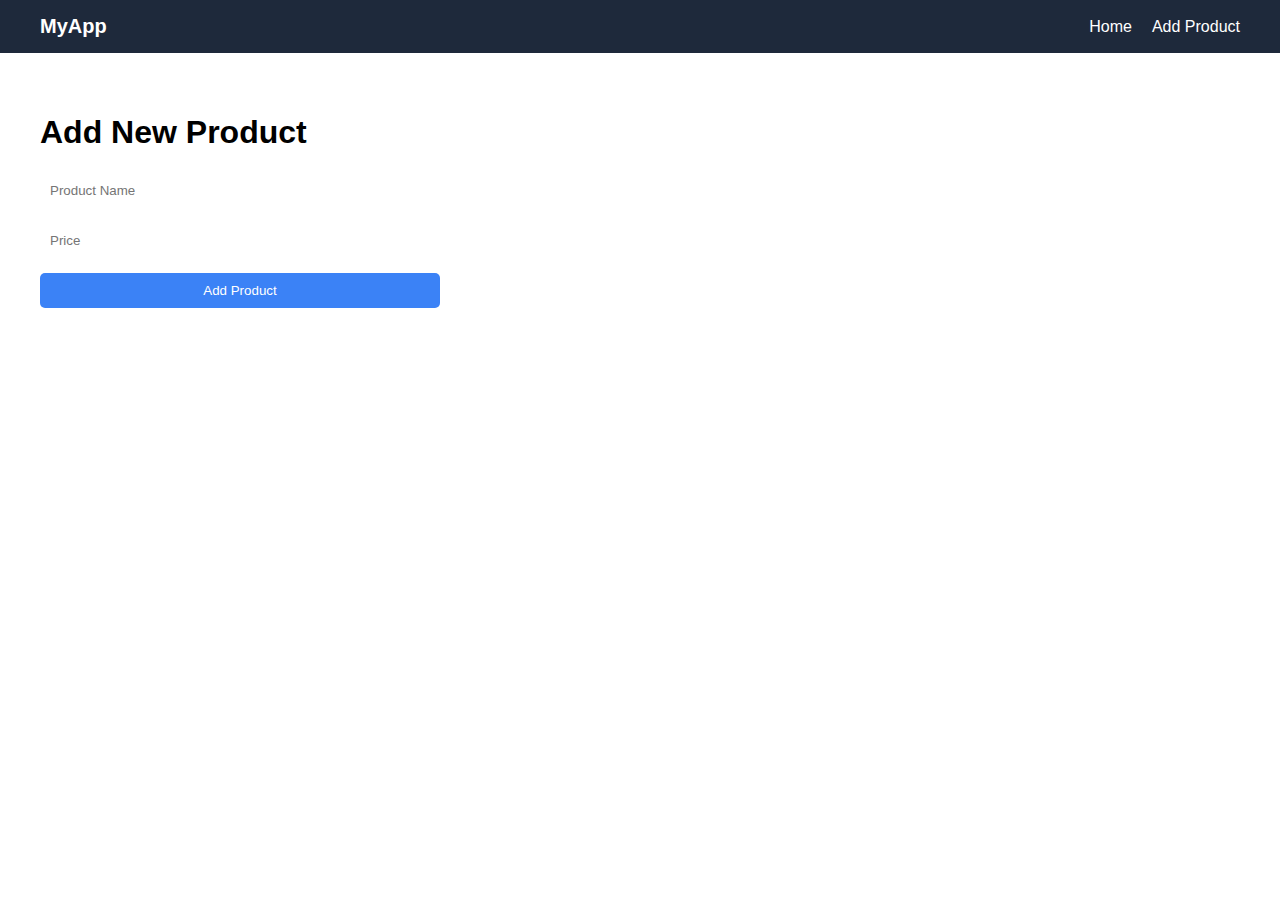
<file: MyApp.Api/wwwroot/products.html>
<!DOCTYPE html>
<html>
<head>
    <title>MyApp | Add Product</title>
    <link rel="stylesheet" href="styles.css">
</head>
<body>

<nav>
    <div class="logo"> MyApp</div>
    <ul>
        <li><a href="index.html">Home</a></li>
        <li><a href="products.html">Add Product</a></li>
    </ul>
</nav>

<div class="container">
    <h1>Add New Product</h1>

    <div class="form-box">
        <input type="text" id="name" placeholder="Product Name">
        <input type="number" id="price" placeholder="Price">
        <button onclick="addProduct()">Add Product</button>
    </div>

    <p id="message"></p>
</div>

<script src="app.js"></script>

</body>
</html>
</file>
<file: MyApp.Api/wwwroot/styles.css>
body {
    margin: 0;
    font-family: Arial, sans-serif;
    background: white;
    color: black;
}

nav {
    background: #1e293b;
    padding: 15px 40px;
    display: flex;
    justify-content: space-between;
    align-items: center;
    color: white
}

nav .logo {
    font-size: 20px;
    font-weight: bold;
    color: white
}

nav ul {
    list-style: none;
    display: flex;
    gap: 20px;
    margin: 0;
}

nav ul li a {
    text-decoration: none;
    color: white;
    font-weight: 500;
}

nav ul li a:hover {
    color: #3b82f6;
}

.container {
    padding: 40px;
}

.card-grid {
    display: grid;
    grid-template-columns: repeat(auto-fill, minmax(250px, 1fr));
    gap: 20px;
}

.card {
    background: #1e293b;
    padding: 20px;
    border-radius: 10px;
    box-shadow: 0 4px 10px rgba(0,0,0,0.3);
    color:white
}

.card h3 {
 margin: 0 0 10px 0;
 color: white
}

.card p {
    margin: 0;
    color: #white;
}

.form-box {
    max-width: 400px;
    display: flex;
    flex-direction: column;
    gap: 15px;
}

input {
    padding: 10px;
    border-radius: 5px;
    border: none;
}

button {
    padding: 10px;
    border: none;
    background: #3b82f6;
    color: white;
    border-radius: 5px;
    cursor: pointer;
}

button:hover {
    background: #2563eb;
}
</file>
